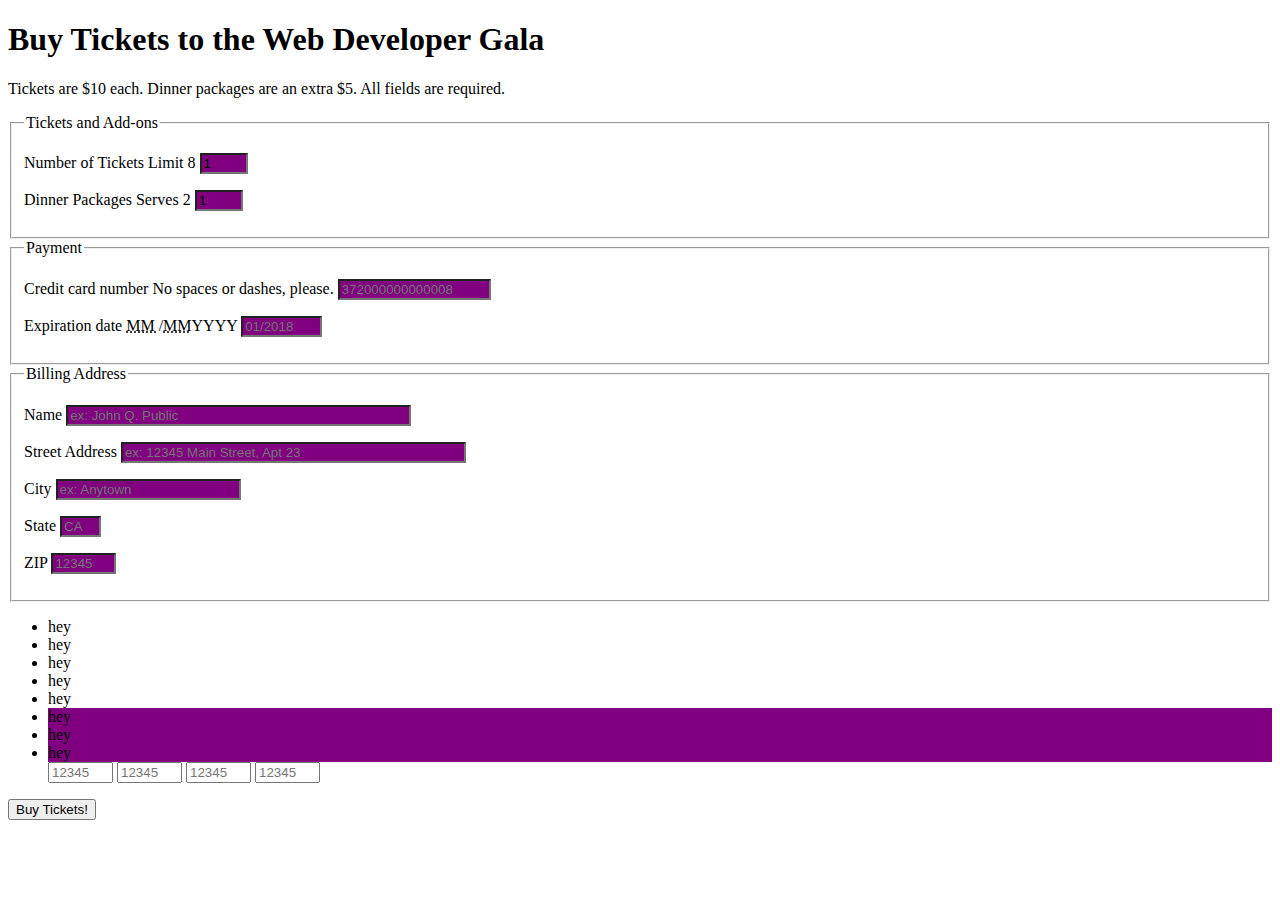
<file: W02/selectors.html>
<!DOCTYPE html>
<html lang="en">
<head>
    <meta charset="UTF-8">
    <meta http-equiv="X-UA-Compatible" content="IE=edge">
    <meta name="viewport" content="width=device-width, initial-scale=1.0">
    <link rel="stylesheet" type="text/css" href="selectors.css" />
    <title>Document</title>
</head>
<body>
    <form method="GET" action="/processor">
        <h1>Buy Tickets to the Web Developer Gala </h1>
        <p>Tickets are $10 each. Dinner packages are an extra $5. All fields are required.</p>
        <fieldset title="fieldset1">
            <legend>Tickets and Add-ons</legend>
            <p>
                <label for="quantity">Number of Tickets</label>
                <span class="help">Limit 8</span>
                <input type="number" value="1" name="quantity" id="quantity" step="1" min="1" max="8" required>
        </p>
            <p>
                <label for="quantity">Dinner Packages</label>
                <span class="help">Serves 2</span>
                <input type="number" value="1" name="quantity" id="quantity" step="1" min="1" max="8">
            </p>
        </fieldset>
        <fieldset title="fieldset2">
            <legend>Payment</legend>
            <p>
                <label for="ccn">Credit card number</label>
                <span class="help">No spaces or dashes, please.</span>
                <input type="text" id="ccn" name="ccn" placeholder= "372000000000008" maxlength="16" size="16" required>
            </p>
            <p>
                <label for="expiration">Expiration date</label>
                <span class="help"><abbr title="Two-digit month">MM </abbr>/<abbr title="Four-digit Year">MM</abbr>YYYY</span>
                <input type="text" id="expiration" name="expiration"  placeholder="01/2018" maxlength="7" size="7" required>
            </p>
        </fieldset>
        <fieldset title="fieldset3">
            <legend>Billing Address</legend>
            <p>
                <label for="name">Name</label>
                <input type="text" id="name" name="name" placeholder= "ex: John Q. Public" size="40" required>
            </p>
            <p>
                <label for="street_address">Street Address</label>
                <input type="text" id="name" name="name" placeholder= "ex: 12345 Main Street, Apt 23" size="40">
            </p>
            <p>
                <label for="city">City</label>
                <input type="text" id="city" name="city" placeholder= "ex: Anytown">
            </p>
            <p>
                <label for="state">State</label>
                <input type="text" id="state" name="state" placeholder= "CA" maxlength="2" pattern="[A-W]{2}" size="2">
            </p>
            <p>
                <label for="zip">ZIP</label>
                <input type="text" id="zip" name="zip" placeholder= "12345" maxlength="5" pattern="0-9{5}" size="5">
            </p>
        </fieldset>
        <ul>
            <li>hey</li>
            <li>hey</li>
            <li>hey</li>
            <li>hey</li>
            <li>hey</li>
            <li>hey</li>
            <li>hey</li>
            <li>hey</li>
            <input type="text" id="hey" name="hey" placeholder= "12345" maxlength="5" pattern="0-9{5}" size="5">
            <input type="text" id="hey" name="hey" placeholder= "12345" maxlength="5" pattern="0-9{5}" size="5">
            <input type="text" id="hey" name="hey" placeholder= "12345" maxlength="5" pattern="0-9{5}" size="5">
            <input type="text" id="hey" name="hey" placeholder= "12345" maxlength="5" pattern="0-9{5}" size="5">

        </ul>
        <button type="submit">Buy Tickets!</button>

    </form>
</body>
</html>
</file>
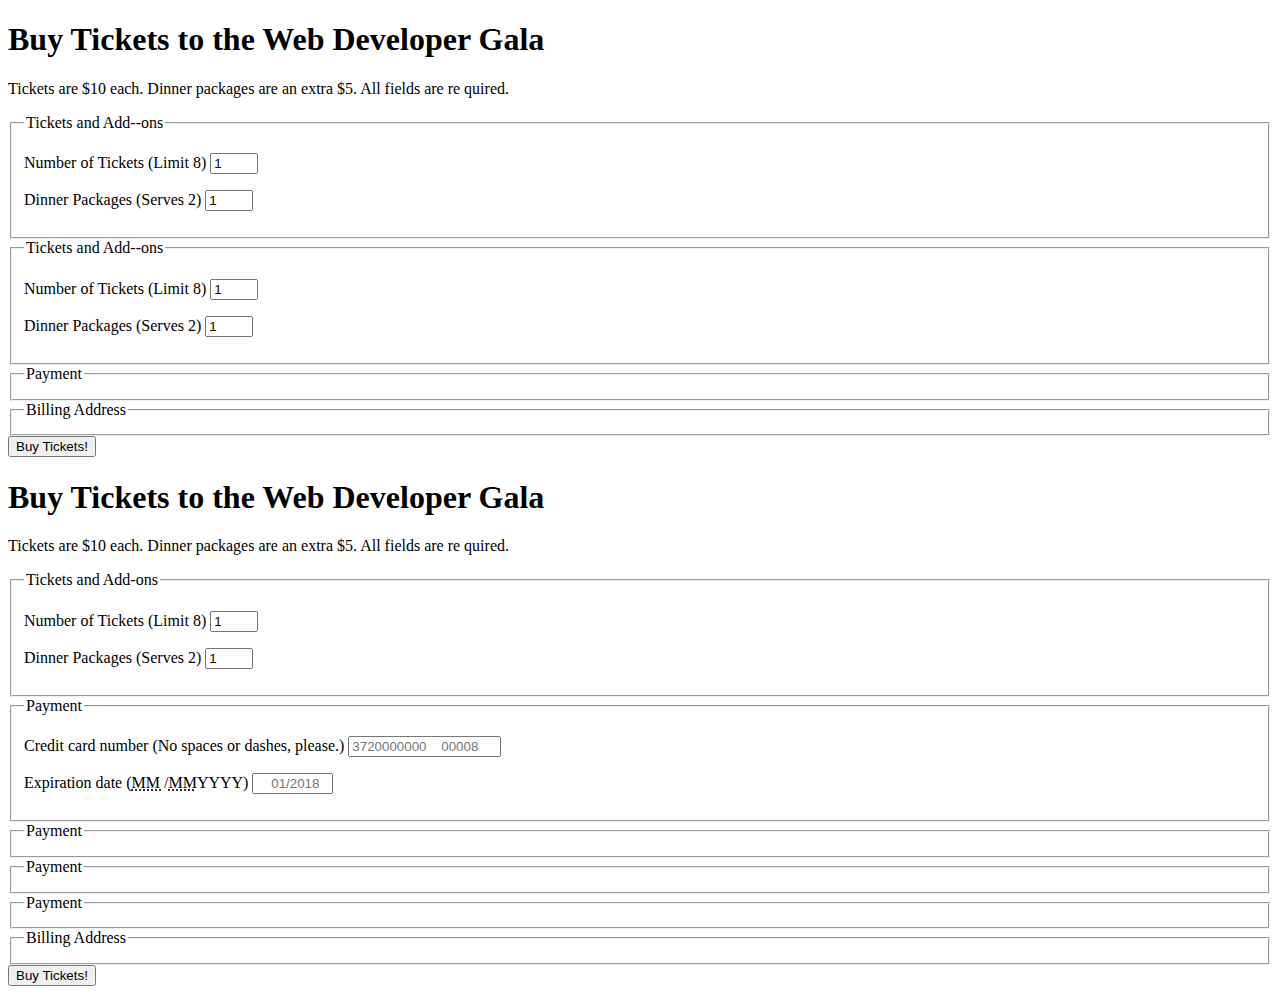
<file: W02/selectors2.html>
<!DOCTYPE html>
<html lang="en">
<head>
    <meta charset="UTF-8">
    <meta http-equiv="X-UA-Compatible" content="IE=edge">
    <meta name="viewport" content="width=device-width, initial-scale=1.0">
    <link rel="stylesheet" type="text/css" href="selectors2.css" />
    <title>Document</title>
</head>
<body>
    <form    method="GET"    action="/processor">    
        <h1>Buy    Tickets    to    the    Web    Developer    Gala</h1>    
        <p>Tickets    are    $10    each.    Dinner    packages    are    an    extra    $5.    All    fields    are    re
quired.</p>  
<fieldset    title="fieldset1">    
    <legend>Tickets    and    Add-­‐ons</legend>    

    <p>    
                    <label    for="quantity">Number    of    Tickets</label>        
                    <span    class="help">Limit    8</span>    
                    <input    type="number"    value="1"    name="quantity"    id="quantity"    ste
p="1"    min="1"    max="8"    required>    
</p>    

    <p>    
                    <label    for="quantity">Dinner    Packages</label>        
                    <span    class="help">Serves    2</span>    
                    <input    type="number"    value="1"    name="quantity"    id="quantity"    ste
p="1"    min="1"    max="8">    
    </p>    

</fieldset>    

        <fieldset    title="fieldset1">    
                        <legend>Tickets    and    Add-­‐ons</legend>    

                        <p>    
                                        <label    for="quantity">Number    of    Tickets</label>        
                                        <span    class="help">Limit    8</span>    
                                        <input    type="number"    value="1"    name="quantity"    id="quantity"    ste
p="1"    min="1"    max="8"    required>    
        </p>    

                        <p>    
                                        <label    for="quantity">Dinner    Packages</label>        
                                        <span    class="help">Serves    2</span>    
                                        <input    type="number"    value="1"    name="quantity"    id="quantity"    ste
p="1"    min="1"    max="8">    
                        </p>    

        </fieldset>    
        <fieldset    title="fieldset2">    
                        <legend>Payment</legend>    
                        <p>    
                                        <label    for="ccn">Credit    card    number</label>    
                                        <span    class="help">No    spaces    or    dashes,    please.</span>    
                                        <input    type="text"    id="ccn"    name="ccn"    placeholder=    "3720000000
00008"    maxlength="16"    size="16"    required>    
                        </p>    
                        <p>    
                                        <label    for="expiration">Expiration    date</label>    
                                        <span    class="help"><abbr    title="Two-­‐
digit    month">MM    </abbr>/<abbr    title="Four-­‐
digit    Year">MM</abbr>YYYY</span>    
                                        <input    type="text"    id="expiration"    name="expiration"        placeholder="
01/2018"    maxlength="7"    size="7"    required>    
                        </p>    

        </fieldset>    
        <fieldset    title="fieldset3">    
                        <legend>Billing    Address</legend>    
                        <p>    
                                        <label    for="name">Name</label>    
                                        <input    type="text"    id="name"    name="name"    placeholder=    "ex:    John    
Q.    Public"    size="40"    required>        
                        </p>    
                        <p>    
                                        <label    for="street_address">Street    Address</label>    
                                        <input    type="text"    id="name"    name="name"    placeholder=    "ex:    1234
5    Main    Street,    Apt    23"    size="40">    
                        </p>    

                        <p>    
                                        <label    for="city">City</label>    
                                        <input    type="text"    id="city"    name="city"    placeholder=    "ex:    Anytown
">    
                        </p>    

                        <p>    
                                        <label    for="state">State</label>    
                                        <input    type="text"    id="state"    name="state"    placeholder=    "CA"    maxle
ngth="2"    pattern="[A-­‐W]{2}"    size="2">    
                        </p>    

                        <p>    
                                        <label    for="zip">ZIP</label>    
                                        <input    type="text"    id="zip"    name="zip"    placeholder=    "12345"    maxle
ngth="5"    pattern="0-­‐9{5}"    size="5">    
                        </p>    
        </fieldset> 

        <button    type="submit">Buy    Tickets!</button>    
</form>
<form method="GET" action="/processor">
    <h1>Buy Tickets to the Web Developer Gala</h1>
    <p>Tickets are $10 each. Dinner packages are an extra $5. All fields are re
    quired.</p>
    <fieldset title="fieldset1">
    <legend>Tickets and Add-ons</legend>
    <p>
    <label for="quantity">Number of Tickets</label>
    <span class="help">Limit 8</span>
    <input type="number" value="1" name="quantity" id="quantity" ste
    p="1" min="1" max="8" required>
    </p>
    <p>
    <label for="quantity">Dinner Packages</label>
    <span class="help">Serves 2</span>
    <input type="number" value="1" name="quantity" id="quantity" ste
    p="1" min="1" max="8">
    </p>
    </fieldset>
    <fieldset title="fieldset2">
    <legend>Payment</legend>
    <p>
    <label for="ccn">Credit card number</label>
    <span class="help">No spaces or dashes, please.</span>
    <input type="text" id="ccn" name="ccn" placeholder= "3720000000
    00008" maxlength="16" size="16" required>
    </p>
    <p>
    <label for="expiration">Expiration date</label>
    <span class="help"><abbr title="Twodigit month">MM </abbr>/<abbr title="Fourdigit Year">MM</abbr>YYYY</span>
    <input type="text" id="expiration" name="expiration" placeholder="
    01/2018" maxlength="7" size="7" required>
    </p>
    </fieldset>
    <fieldset title="fieldset2">
        <legend>Payment</legend>
        <p>
        <label for="ccn">Credit card number</label>
        <span class="help">No spaces or dashes, please.</span>
        <input type="text" id="ccn" name="ccn" placeholder= "3720000000
        00008" maxlength="16" size="16" required>
        </p>
        <p>
        <label for="expiration">Expiration date</label>
        <span class="help"><abbr title="Twodigit month">MM </abbr>/<abbr title="Fourdigit Year">MM</abbr>YYYY</span>
        <input type="text" id="expiration" name="expiration" placeholder="
        01/2018" maxlength="7" size="7" required>
        </p>
        </fieldset>
        <fieldset title="fieldset2">
            <legend>Payment</legend>
            <p>
            <label for="ccn">Credit card number</label>
            <span class="help">No spaces or dashes, please.</span>
            <input type="text" id="ccn" name="ccn" placeholder= "3720000000
            00008" maxlength="16" size="16" required>
            </p>
            <p>
            <label for="expiration">Expiration date</label>
            <span class="help"><abbr title="Twodigit month">MM </abbr>/<abbr title="Fourdigit Year">MM</abbr>YYYY</span>
            <input type="text" id="expiration" name="expiration" placeholder="
            01/2018" maxlength="7" size="7" required>
            </p>
            </fieldset>
            <fieldset title="fieldset2">
                <legend>Payment</legend>
                <p>
                <label for="ccn">Credit card number</label>
                <span class="help">No spaces or dashes, please.</span>
                <input type="text" id="ccn" name="ccn" placeholder= "3720000000
                00008" maxlength="16" size="16" required>
                </p>
                <p>
                <label for="expiration">Expiration date</label>
                <span class="help"><abbr title="Twodigit month">MM </abbr>/<abbr title="Fourdigit Year">MM</abbr>YYYY</span>
                <input type="text" id="expiration" name="expiration" placeholder="
                01/2018" maxlength="7" size="7" required>
                </p>
                </fieldset>
    <fieldset title="fieldset3">
    <legend>Billing Address</legend>
    <p>
    <label for="name">Name</label>
    <input type="text" id="name" name="name" placeholder= "ex: John
    Q. Public" size="40" required>
    </p>
    <p>
    <label for="street_address">Street Address</label>
    <input type="text" id="name" name="name" placeholder= "ex: 1234
    5 Main Street, Apt 23" size="40">
    </p>
    <p>
    <label for="city">City</label>
    <input type="text" id="city" name="city" placeholder= "ex: Anytown
    ">
    </p>
    <p>
    <label for="state">State</label>
    <input type="text" id="state" name="state" placeholder= "CA" maxle
    ngth="2" pattern="[A-W]{2}" size="2">
    </p>
    <p>
    <label for="zip">ZIP</label>
    <input type="text" id="zip" name="zip" placeholder= "12345" maxle
    ngth="5" pattern="0-9{5}" size="5">
    </p>
    </fieldset>
    <button type="submit">Buy Tickets!</button>
    </form>  
</body>
</html>
</file>
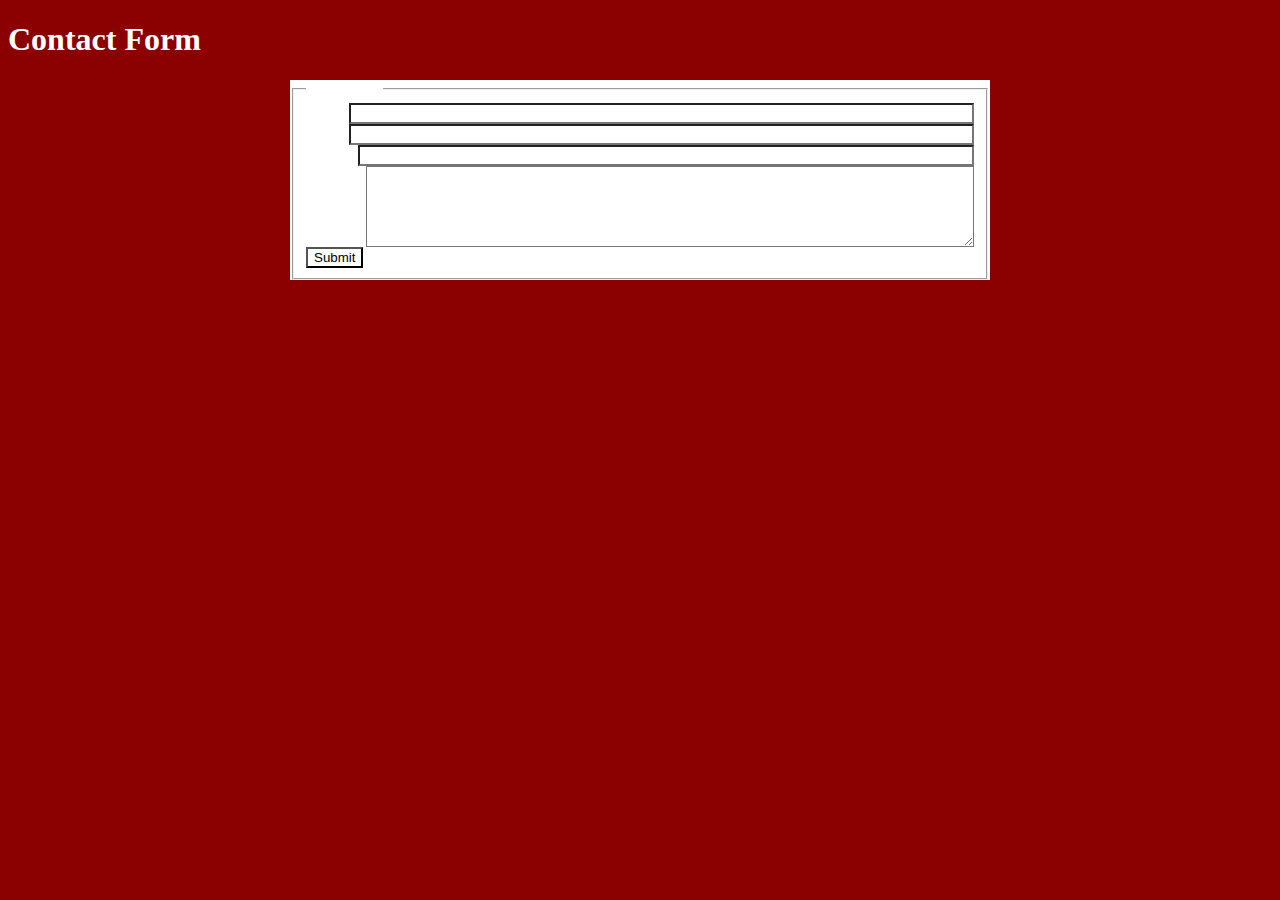
<file: W03/scss-demo.html>
<!doctype html>
      <html>
      
      <head>
          <meta charset="utf-8">
          <title>Scss Demo</title>
          <meta name="viewport" content="width=device-width, initial-scale=1">
          <link rel="stylesheet" type="text/css" href="styles.css">
      </head>
      
      <body>
          <h1>Contact Form</h1>
          <form method="post" action="#" id="contactform">
              <fieldset>
                  <legend>Contact me</legend>
                  <div>
                      <label for="name">Name:</label>
                      <input type="text" name="name" id="name" size="50">
                  </div>
                  <div>
                      <label for="email">Email:</label>
                      <input type="email" name="email" id="email" size="50">
                  </div>
                  <div>
                      <label for="subject">Subject:</label>
                      <input type="text" name="subject" id="subject" size="50">
                  </div>
                  <div>
                      <label for="message"> Message:</label>
                      <textarea name="message" id="message" cols="50" rows="5"></textarea>
                  </div>
                  <input type="submit" value="Submit">
              </fieldset>
          </form>
      </body>
      
      </html>
</file>
<file: W02/selectors.css>
label ~ input{
    background-color: purple;
}

li:nth-child(n+6){
    background-color: purple;
}
</file>
<file: W02/selectors2.css>
/* fieldset:nth-of-type(2) >p + p{
    background-color: blue;
}
fieldset[title=fieldset2] > p + p{
    background-color: pink;
}
div.help{
    background-color: greenyellow;
}
div .help{
    background-color: purple; */

.help::before{
    content: "("
}
.help::after{
    content: ")"
}
fieldset:nth-of-type(n+3) p{
    display: none;
}
</file>
<file: W03/styles.css>
body {
  background-color: darkred;
  color: white;
}

#contactform {
  background-color: white;
}
#contactform input, #contactform textarea {
  background-color: white;
  flex: 2;
}

#contactform {
  background-color: white;
}
#contactform input, #contactform textarea {
  background-color: white;
  flex: 2;
}
@media (min-width: 20em) {
  #contactform {
    width: 90%;
    max-width: 700px;
    margin-left: auto;
    margin-right: auto;
  }
}

.flex-container {
  display: flex;
  flex-flow: row wrap;
}

.flex-container {
  display: -webkit-box;
  display: -webkit-flex;
  display: -ms-flexbox;
  display: flex;
  -webkit-flex-flow: row wrap;
  -ms-flex-flow: row wrap;
  flex-flow: row wrap;
}

fieldset > div {
  display: -webkit-box;
  display: -webkit-flex;
  display: -ms-flexbox;
  display: flex;
  -webkit-flex-flow: row wrap;
  -ms-flex-flow: row wrap;
  flex-flow: row wrap;
}

fieldset > div {
  display: -webkit-box;
  display: -webkit-flex;
  display: -ms-flexbox;
  display: flex;
  -webkit-flex-flow: column nowrap;
  -ms-flex-flow: column nowrap;
  flex-flow: column nowrap;
}

fieldset > div {
  display: -webkit-box;
  display: -webkit-flex;
  display: -ms-flexbox;
  display: flex;
  -webkit-flex-flow: row wrap;
  -ms-flex-flow: row wrap;
  flex-flow: row wrap;
}

.center {
  width: 90%;
  max-width: 960px;
  margin-left: auto;
  margin-right: auto;
}

#content {
  width: 90%;
  max-width: 960px;
  margin-left: auto;
  margin-right: auto;
}

/*# sourceMappingURL=styles.css.map */
</file>
